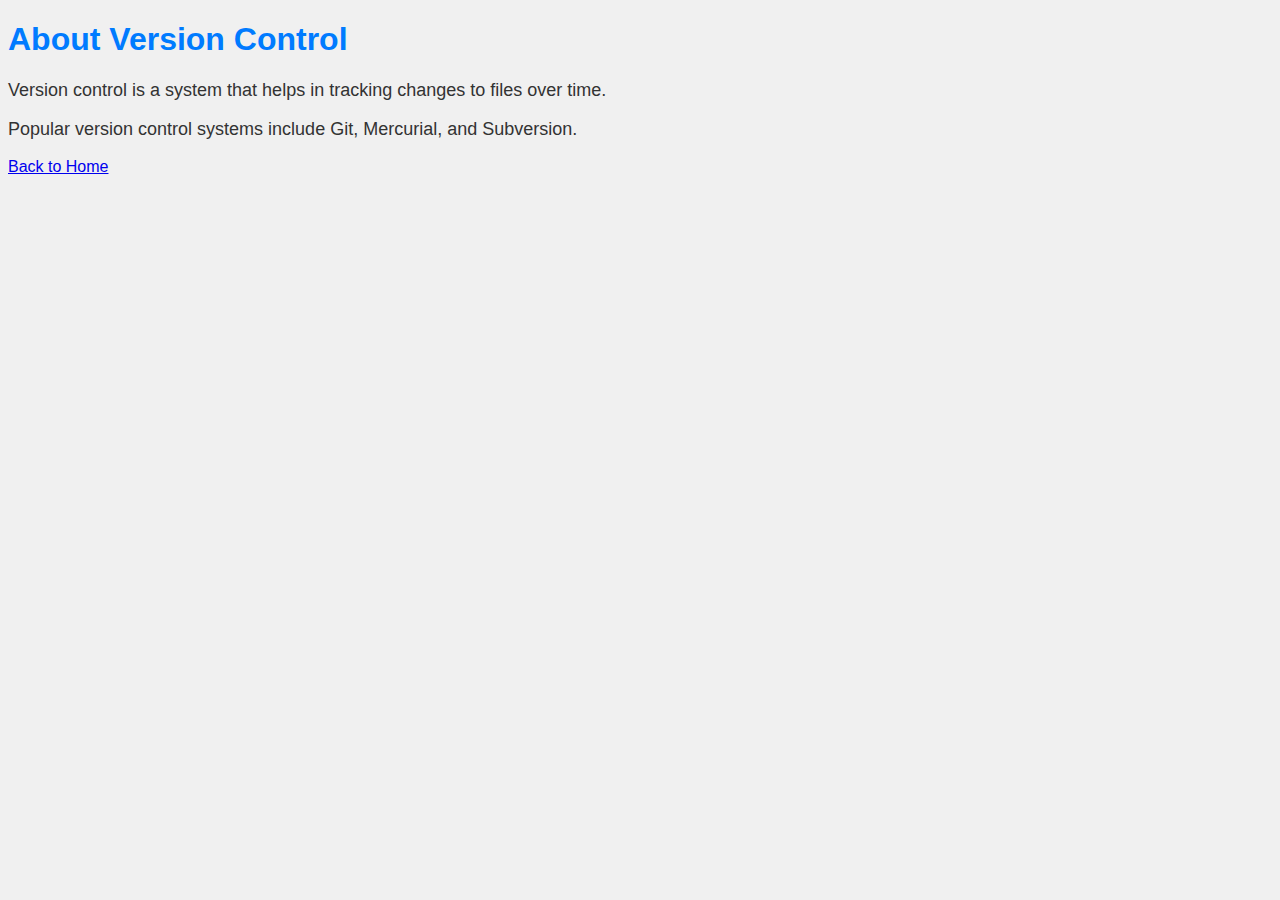
<file: about.html>
<!DOCTYPE html>
<html>
<head>
    <meta charset="UTF-8">
    <meta name="viewport" content="width=device-width, initial-scale=1.0">
    <title>About Version Control</title>
    <link rel="stylesheet" href="style.css">
</head>
<body>
    <h1>About Version Control</h1>
    <p>Version control is a system that helps in tracking changes to files over time.</p>
    <p>Popular version control systems include Git, Mercurial, and Subversion.</p>
    <a href="index.html">Back to Home</a>
</body>
</html>
</file>
<file: style.css>
body {
    font-family: Arial, sans-serif;
    background-color: #f0f0f0;
    color: #333;
}

h1, h2 {
    color: #007bff;
}

p {
    font-size: 18px;
}

ul, ol {
    font-size: 16px;
    margin: 10px 0;
}
</file>
